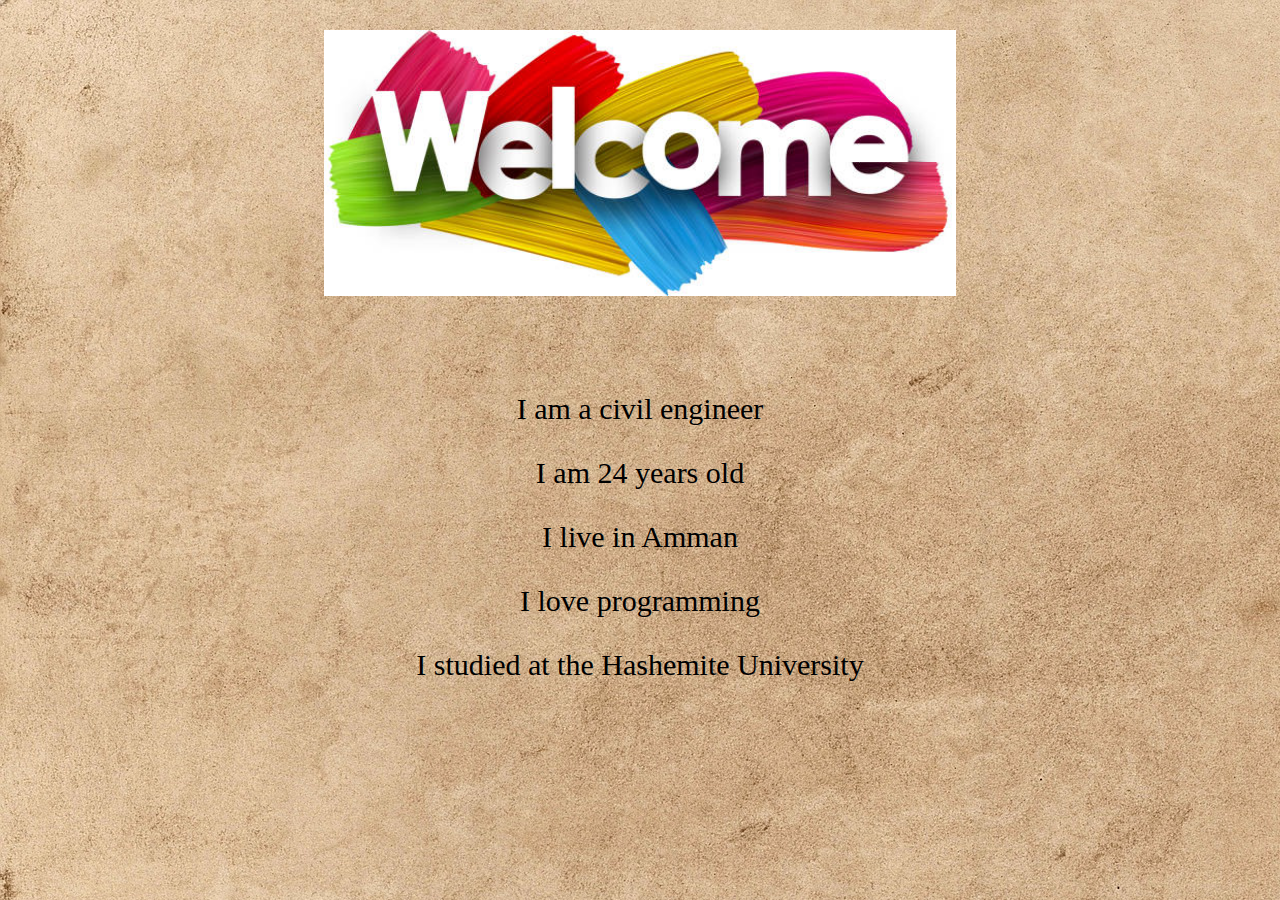
<file: lab2/index.html>
<!DOCTYPE html>
<html>
<head>
    <title>Lab2</title>
    <link rel="stylesheet" href="./css/style.css"/>

</head>

<body>

    <header>

    </header>

    <main>

        
        <p id="welcome"></p>

        <img src="./img/welcome.jpg"
        alt="" class="center">

        <p id="score"></p>

        <br/>
        <br/>

        <p>I am a civil engineer</p>

         <p>I am 24 years old</p>

         <p>I live in Amman</p>

         <p>I love programming</p>

         <p>I studied at the Hashemite University</p>
         

         
        
    </main>

    <footer>
        <script src="./js/app.js"></script>
        <style ></style>
    </footer>

</body>


</html>
</file>
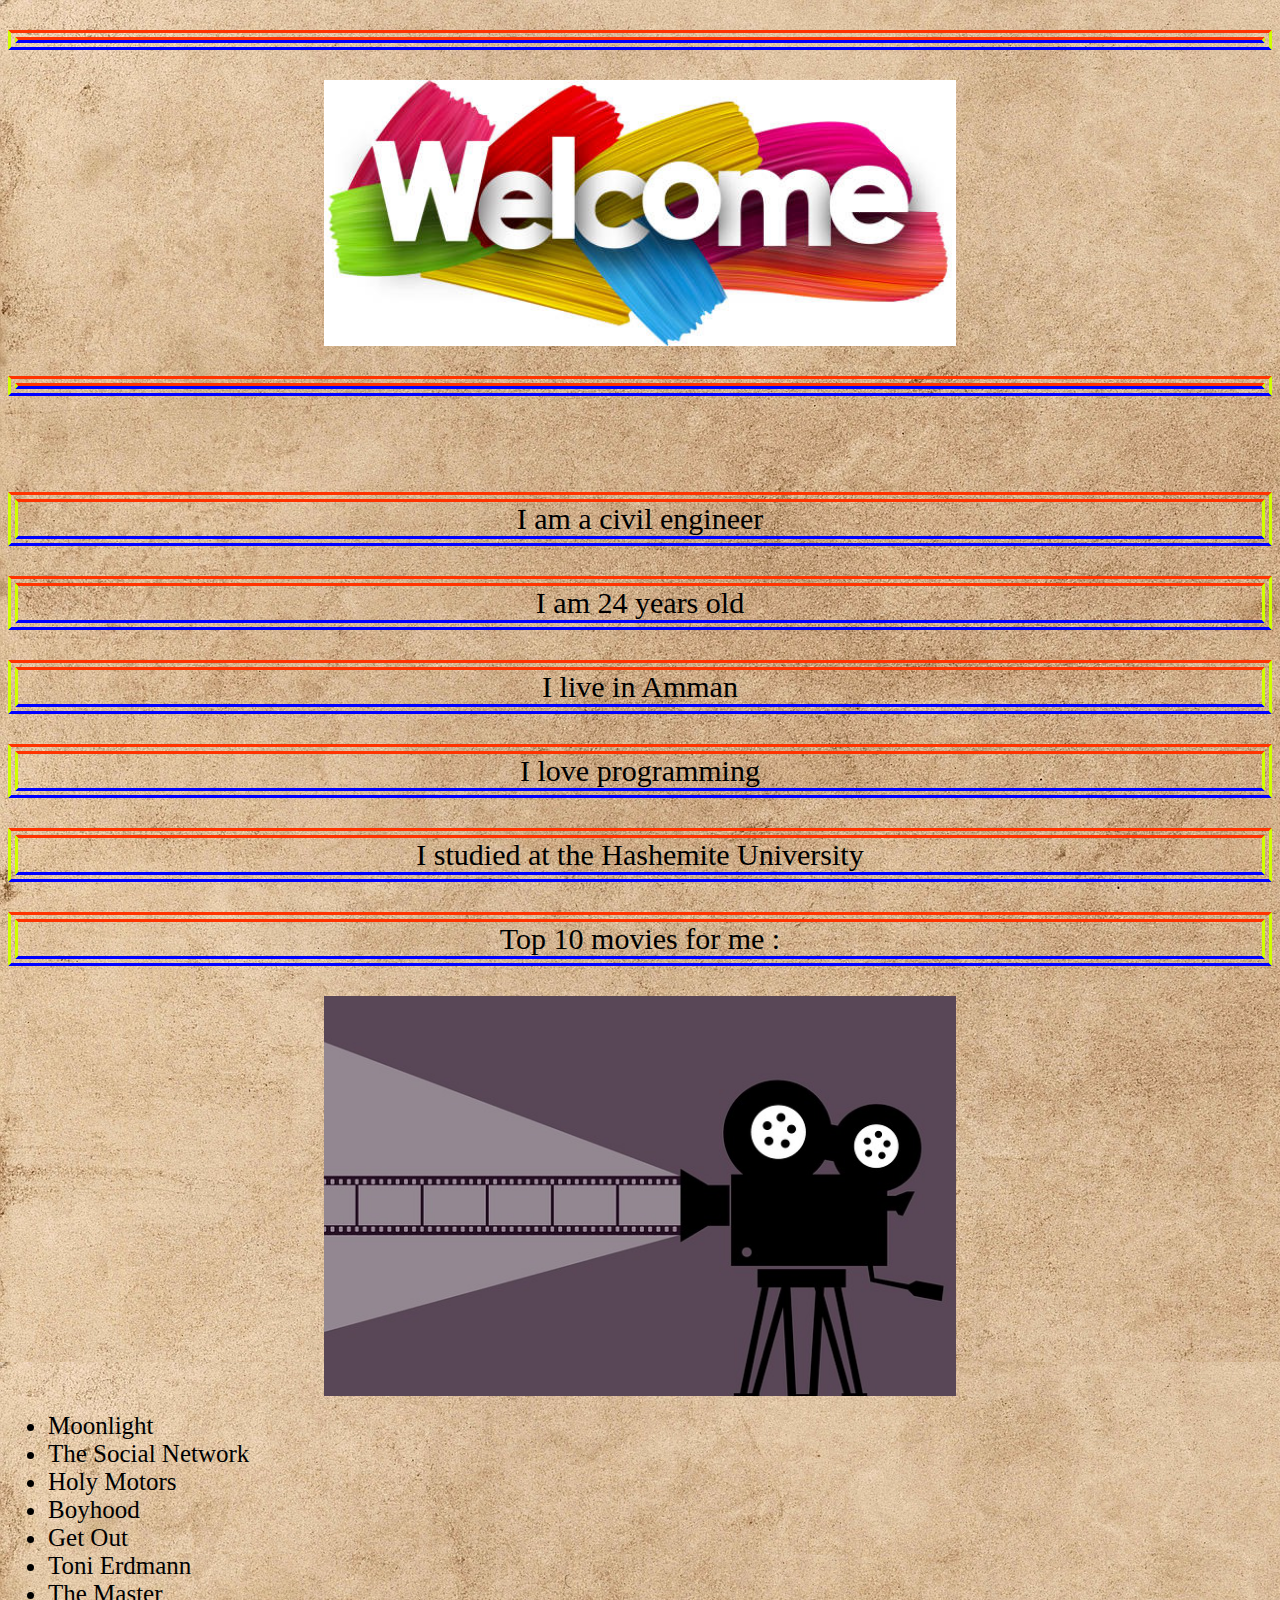
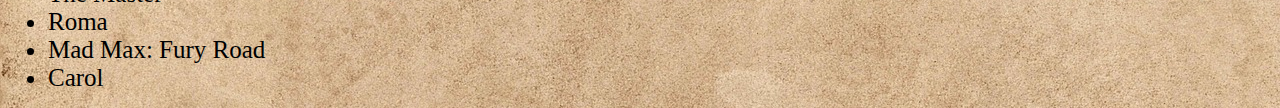
<file: lab3/index.html>
<!DOCTYPE html>
<html>
<head>
    <title>Lab3</title>
    <link rel="stylesheet" href="./css/style.css"/>

</head>

<body>

    <header>

    </header>

    <main>

        
        <p id="welcome"></p>

        <img src="./img/welcome.jpg"
        alt="" class="center">

        <p id="score"></p>

        <br/>
        <br/>

        <p>I am a civil engineer</p>

         <p>I am 24 years old</p>

         <p>I live in Amman</p>

         <p>I love programming</p>

         <p>I studied at the Hashemite University</p>

         <p>Top 10 movies for me :</p>

         <img src="./img/cinema-4153289_640.jpg" alt="" class="center" width="600px" height="400px"/>
         

         
             <ul>
                 <li>Moonlight</li>
                 <li>The Social Network</li>
                 <li>Holy Motors</li>
                 <li>Boyhood</li>
                 <li>Get Out</li>
                 <li>Toni Erdmann</li>
                 <li>The Master</li>
                 <li>Roma</li>
                 <li>Mad Max: Fury Road</li>
                 <li>Carol</li>
             </ul>
         
        
         
        
    </main>

    <footer>
        <script src="./js/app.js"></script>
        <style ></style>
    </footer>

</body>


</html>
</file>
<file: lab2/css/style.css>
body{
    background-image: url('../img/paper-1074131_1920.jpg');
}

p{
    text-align: center;
    font-size: 30px;

}

.center {
    display: block;
    margin-left: auto;
    margin-right: auto;
    width: 50%;
  }
</file>
<file: lab3/css/style.css>
body{
    background-image: url('../img/paper-1074131_1920.jpg');
}

p{
    text-align: center;
    font-size: 30px;
    border-width: 10px;
    border-color: rgb(255, 51, 0) rgb(208, 255, 0) blue rgb(208, 255, 0);
    border-style:double;

}

.center {
    display: block;
    margin-left: auto;
    margin-right: auto;
    width: 50%;
  }

li{
    
    font-size: 25px;
    
}
</file>
